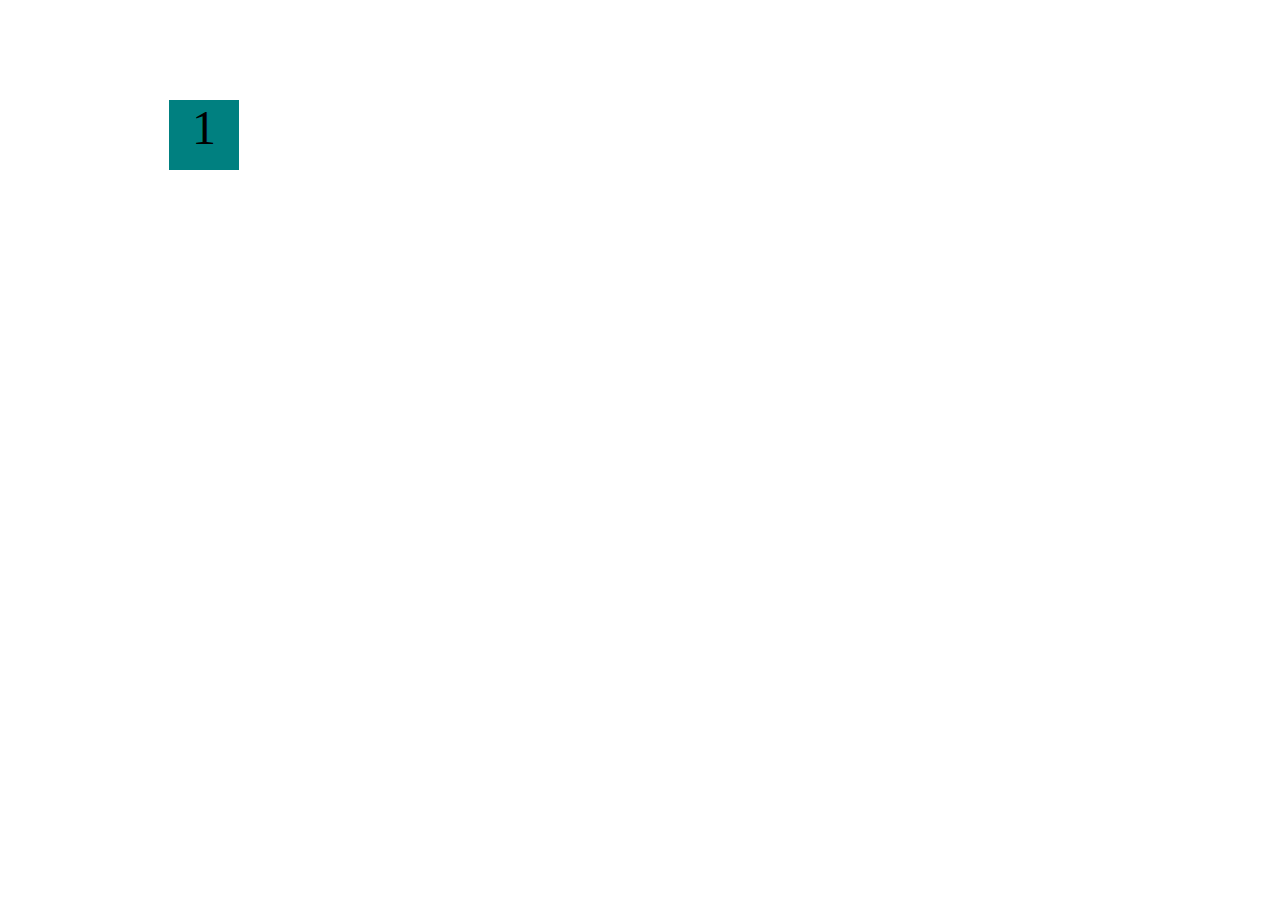
<file: projects/bouncing-box/index.html>
<!DOCTYPE html>
<html>
<head>
	<meta charset="utf-8">
	<title>Bouncing Box</title>
	<script src="jquery.min.js"></script>

<!-- 	<script src="//cdnjs.cloudflare.com/ajax/libs/jquery/2.1.1/jquery.min.js"></script> -->

	<!-- BEGIN CSS -->
	<style>
		/* TODO 1 */
		[class="box"] {
			display: block;
			position: absolute;
			width: 70px;
			height: 70px;
			top: 100px;
			left: 0px;
			background-color: teal;
			font-size: 300%;
			text-align: center;
		}
	</style>

</head>
<body class="board">
	<!-- HTML for the box -->
	<div class="box">?</div>

	<!-- BEGIN JAVASCRIPT -->
	<script>
		(function(){
			'use strict'
			/* global &*/

			// Variable declarations
			var box;
			var boardWidth;
			var update;
			var handleBoxClick;
			var direction;
			direction = 1;

			// jQuery stuff setup for you
			box = $('.box');
			boardWidth = $('.board').width();

			// TODO 2
			var position;
			var points;
			var speed;

			position = 100;
			points = 0;
			speed = 10;
			
			box.css('left', position);      // changes the 'left' css property of the box to value of var position
			box.text(points);               // changes the text of the box to display the value of var points
			
			function update() {
				position = position + (speed * direction);
				if(position > boardWidth) {
    				direction = -1;
				}else if(position < 0) {
                   direction = 1;
				}
				box.css('left', position);
				box.text(points);
			};


			
			function handleBoxClick() {
				 speed = speed + 3;
				 position = 0;
				 points = points + 1;
				// TODO 4 / 5
				
			};


			//this calls update every 50 milliseconds
			setInterval(update, 50);
			// this calls the handle handleBoxClick function every time the box is clicked on
			box.on('click', handleBoxClick);
			speed = speed + 3;
			position = 0;
			points = points + 1;
		})();
	</script>
</body>
</html>
</file>
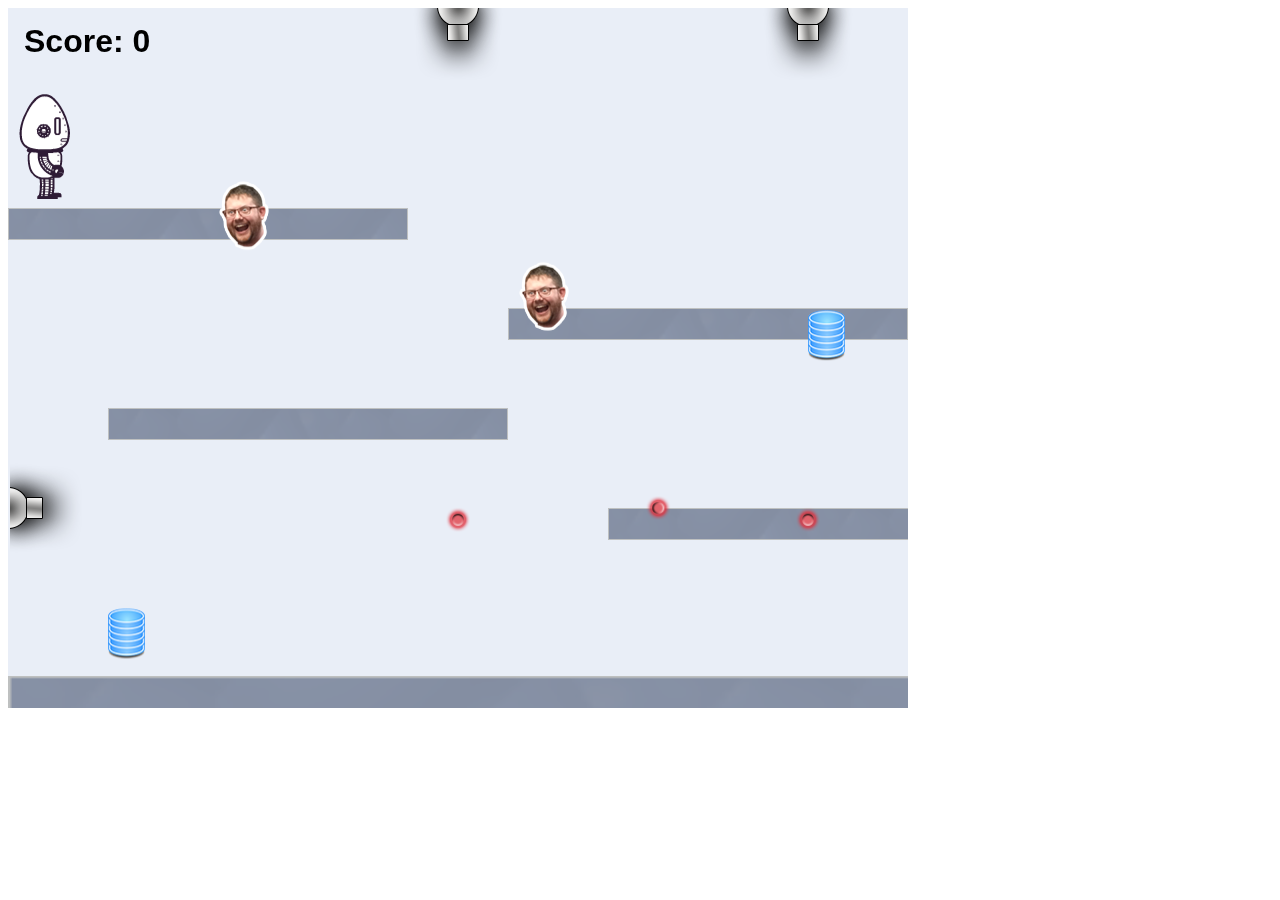
<file: projects/platformer/index.html>
<!DOCTYPE html>
<html>
    <head>
        <title>Platformer</title>
        <script src="lib/jquery.min.js"></script>
        <script src="lib/phaser.min.js"></script>
        <script src="js/factory/game.js"></script>
        <script src="js/factory/preload.js"></script>
        <script src="js/factory/platform.js"></script>
        <script src="js/factory/collectable.js"></script>
        <script src="js/factory/cannon.js"></script>
        <script src="js/factory/player.js"></script>
        <script src="js/controller/player-manager.js"></script>
        <script src="js/init/platform.js"></script>
        <script src="js/init/collectable.js"></script>
        <script src="js/init/cannon.js"></script>
        <script src="js/init/player.js"></script>
    </head>
    <body>
        <script src="js/index.js"></script>
    </body>
</html>
</file>
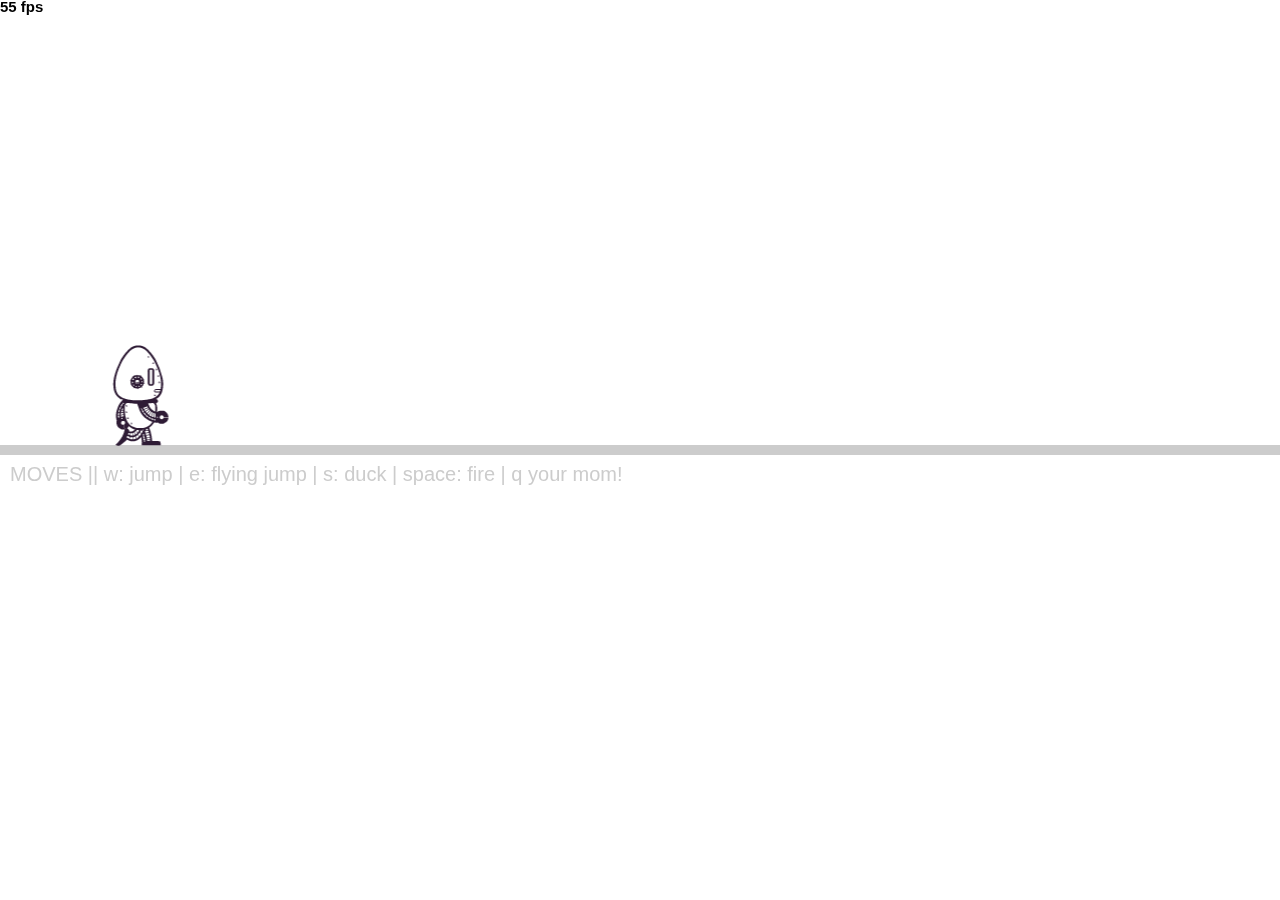
<file: projects/runtime/index.html>
<!doctype html>
<html>
    <head>
        <meta charset="utf-8">

        <title>Operation Spark || Runtime!</title>
        <meta name="description" content="Operation Spark Motion Poem">
        <meta name="author" content="operationspark.org">
        <meta name="viewport" content="width=device-width, initial-scale=1.0">
        
        <link href="css/bootstrap.min.css" rel="stylesheet" media="screen">
        <link href="css/style.css" rel="stylesheet">

        <!-- all core CreateJS and 3rd party libraries are listed here: -->
        <script src="bower_components/lodash/lodash.min.js"></script>
        <script src="bower_components/bluebird/js/browser/bluebird.min.js"></script>
        <script src="js/lib/proton-1.0.0.min.js"></script>
        <script src="bower_components/easeljs/lib/easeljs-0.8.2.min.js"></script>
        <script src="bower_components/PreloadJS/lib/preloadjs-0.6.2.min.js"></script>
        <script src="bower_components/TweenJS/lib/tweenjs.min.js"></script>
        <script src="bower_components/SoundJS/lib/soundjs-0.6.2.min.js"></script>
        <script src="bower_components/opspark-draw/draw.js"></script>
        <script src="bower_components/racket/racket.js"></script>

        <!-- our app javascript code -->
        <script src="js/util/load.js"></script>
        <script src="js/util/spin.min.js"></script>
        <script src="js/util/point.js"></script>
        <script src="js/spritesheet.js"></script>
        <script src="js/world/rules.js"></script>
        <script src="js/particle/particleManager.js"></script>
        <script src="js/orb/orbManager.js"></script>
        <script src="js/projectile/projectileManager.js"></script>
        <script src="js/view/pacifier.js"></script>
        <script src="js/view/background.js"></script>
        <script src="js/view/ground.js"></script>
        <script src="js/view/hud.js"></script>
        <script src="js/player/halle.js"></script>
        <script src="js/player/playerManager.js"></script>
        <script src="js/opspark.js"></script>
        <script src="js/game.js"></script>
        <script src="js/init.js"></script>
        <script src="js/level01.js"></script>
        
        <!--Load Additional Scripts Here-->

    </head>
    <body>
        <div id="main">
            <canvas id="canvas" width="500" height="500"></canvas>
        </div>
        <script id="index">
            (function(){
                'use strict';
                background(window);
                level01(window);
                init(window);
            })();
        </script>
    </body>
</html>
</file>
<file: projects/runtime/css/style.css>
body, html {
    width: 100%;
    height: 100%;
    margin: 0;
    padding: 0;
    overflow: hidden;
    -moz-user-select: none;
    -webkit-user-select: none;
    -ms-user-select: none;
}
canvas {
    -moz-user-select: none;
    -webkit-user-select: none;
    -ms-user-select: none;
    position:absolute;
}
</file>
